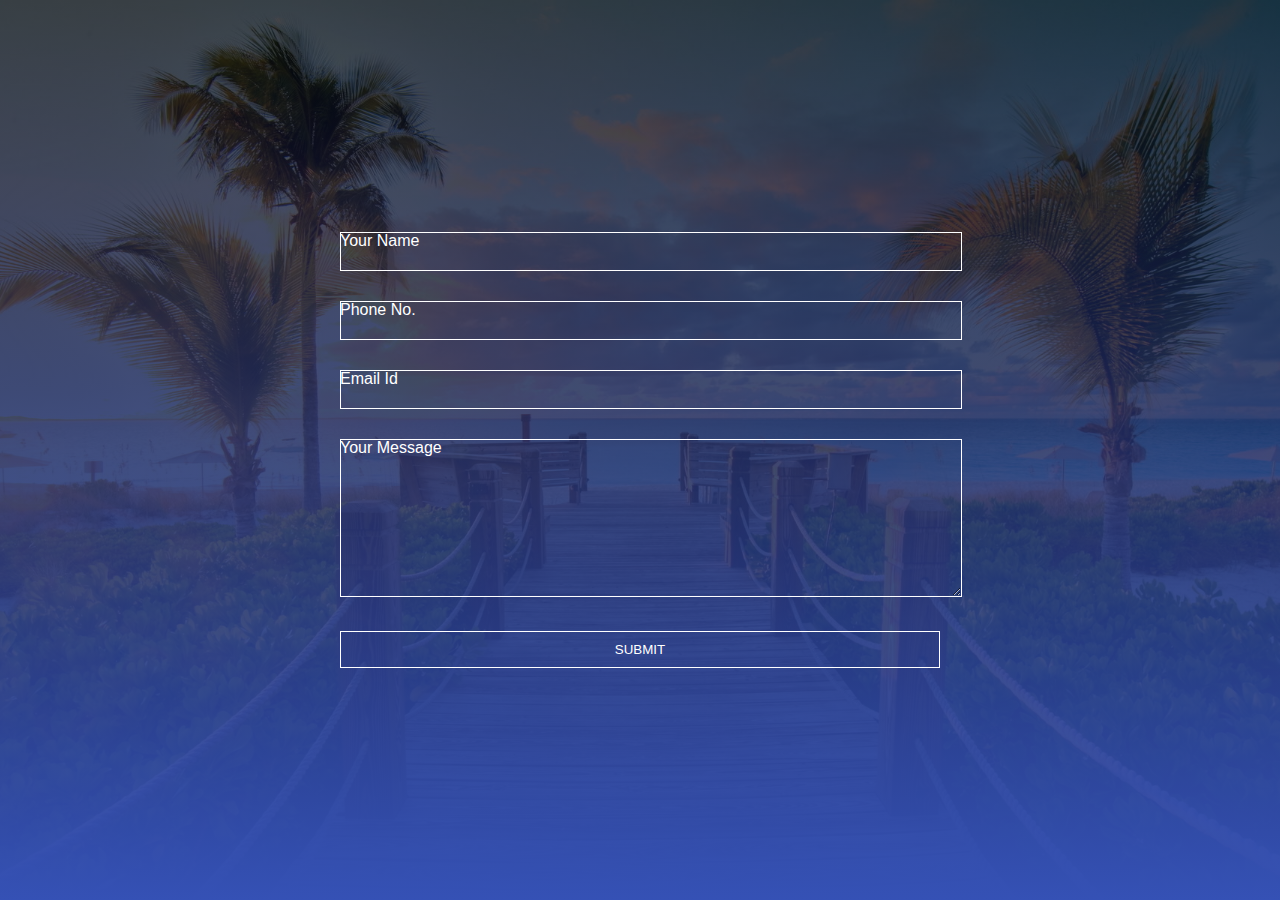
<file: contact.html>
<!DOCTYPE html>
<html lang="en">
<head>
    <meta charset="UTF-8">
    <meta name="viewport" content="width=device-width, initial-scale=1.0">
    <title>Contact</title>
    <style>
        *{
            margin:0;
            padding:0;
            font-family: 'poppins',sans-serif;

        }
        .hero{
            width: 100%;
            height: 100vh;
            background-image: linear-gradient(rgba(0,0,0,0.7),#3551b5) ,url(background\ image.jpg);
            background-position: center;
            background-size: cover;
            display: flex;
            align-items: center;
            justify-content: center;
        }
        form{
            width: 90%;
            max-width: 600px;
            
        }
        .input-group{
            margin-bottom: 30px;
            position: relative;
        }
        input,textarea{
            width: 100%;
            padding: 10px;
            outline:0;
            border: 1px solid #fff;
            color: #fff;
            background: transparent;
            font-size: 15px;

        }
        label{
            height: 100%;
            position: absolute;
            left: 0;
            top: 0;
            padding:10;
            color: #fff;
            cursor:text;
        }
        button{
            padding: 10px 0;
            color:#fff;
            outline:none;
            background: transparent;
            border:1px solid #fff;
            width:100%;
            cursor:pointer;
        }
        </style>

    
</head>
<body>
    <div class="hero">
        <form action="">
            <div class="input-group">
            <input type="text" required id="name">
            <label for="name">Your Name</label>
            </div>
             <div class="input-group">
            <input type="text" required id="number">
            <label for="number">Phone No.</label>
            </div>
             <div class="input-group">
            <input type="email" required id="email">
            <label for="email">Email Id</label>
            </div>
             <div class="input-group">
           <textarea  id="message" rows="8"></textarea>
            <label for="message">Your Message</label>
            </div>
            <button type="submit">SUBMIT</button>
            
            
            


        </form>

    </div>
    








    
</body>
</html>
</file>
